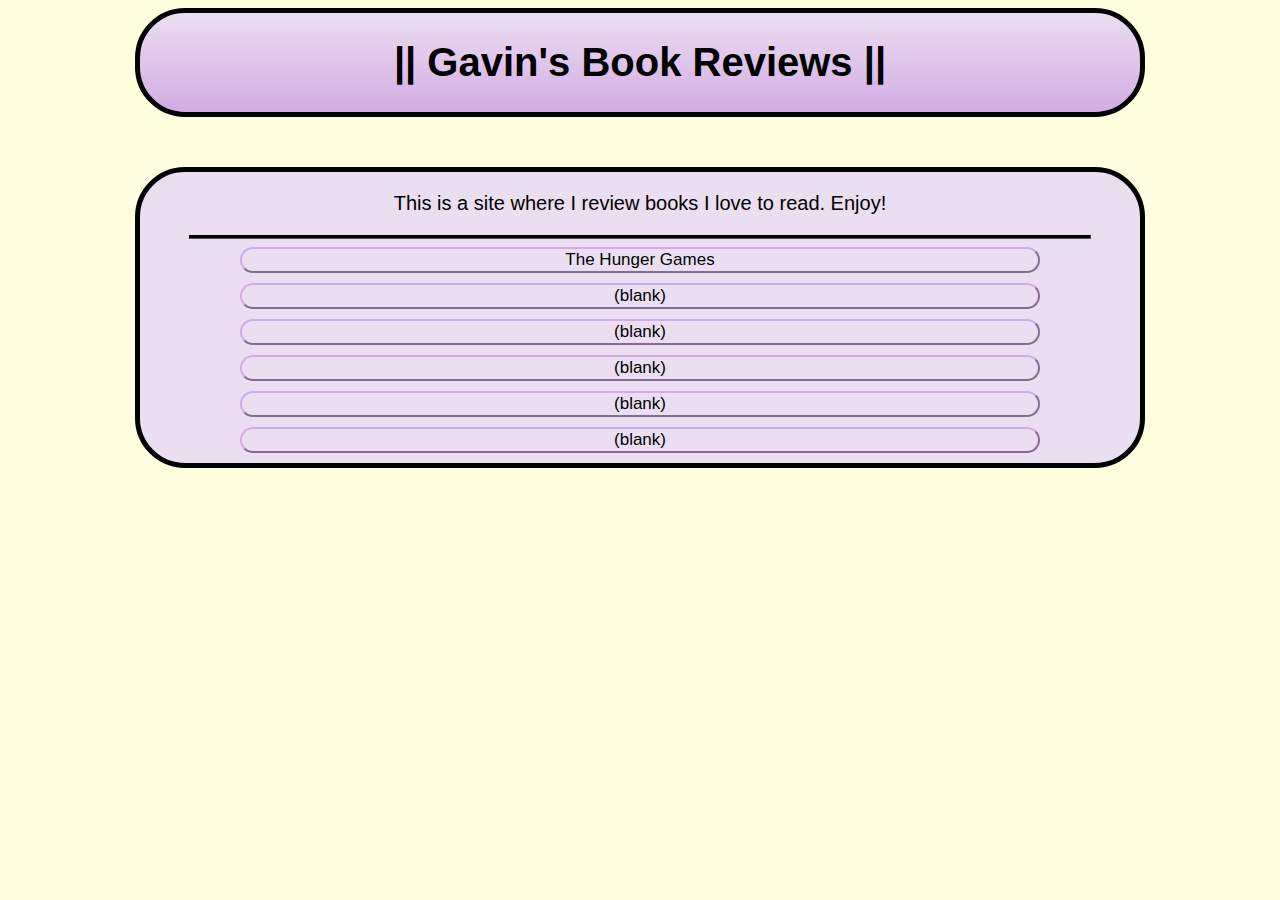
<file: index.html>
<!DOCTYPE html>
<html lang="en">
    <head>
       <link rel="stylesheet" href="styles.css">
       <meta charset="utf-8">
       <title>Gavin's Book Reviews</title>
    </head>
    <body>
        <div class="h1div"><h1 class="header1">|| Gavin's Book Reviews ||</h1></div>
        <div class="main">
            <p class="des">This is a site where I review books I love to read. Enjoy!</p>
            <hr>
            <a href="./reviews/hungergames.html"><div class="click"><button class="button">The Hunger Games</button></div></a>
            <div class="click"><button class="button">(blank)</button></div>
            <div class="click"><button class="button">(blank)</button></div>
            <div class="click"><button class="button">(blank)</button></div>
            <div class="click"><button class="button">(blank)</button></div>
            <div class="click"><button class="button">(blank)</button></div>
        </div>
    </body>
</html>
</file>
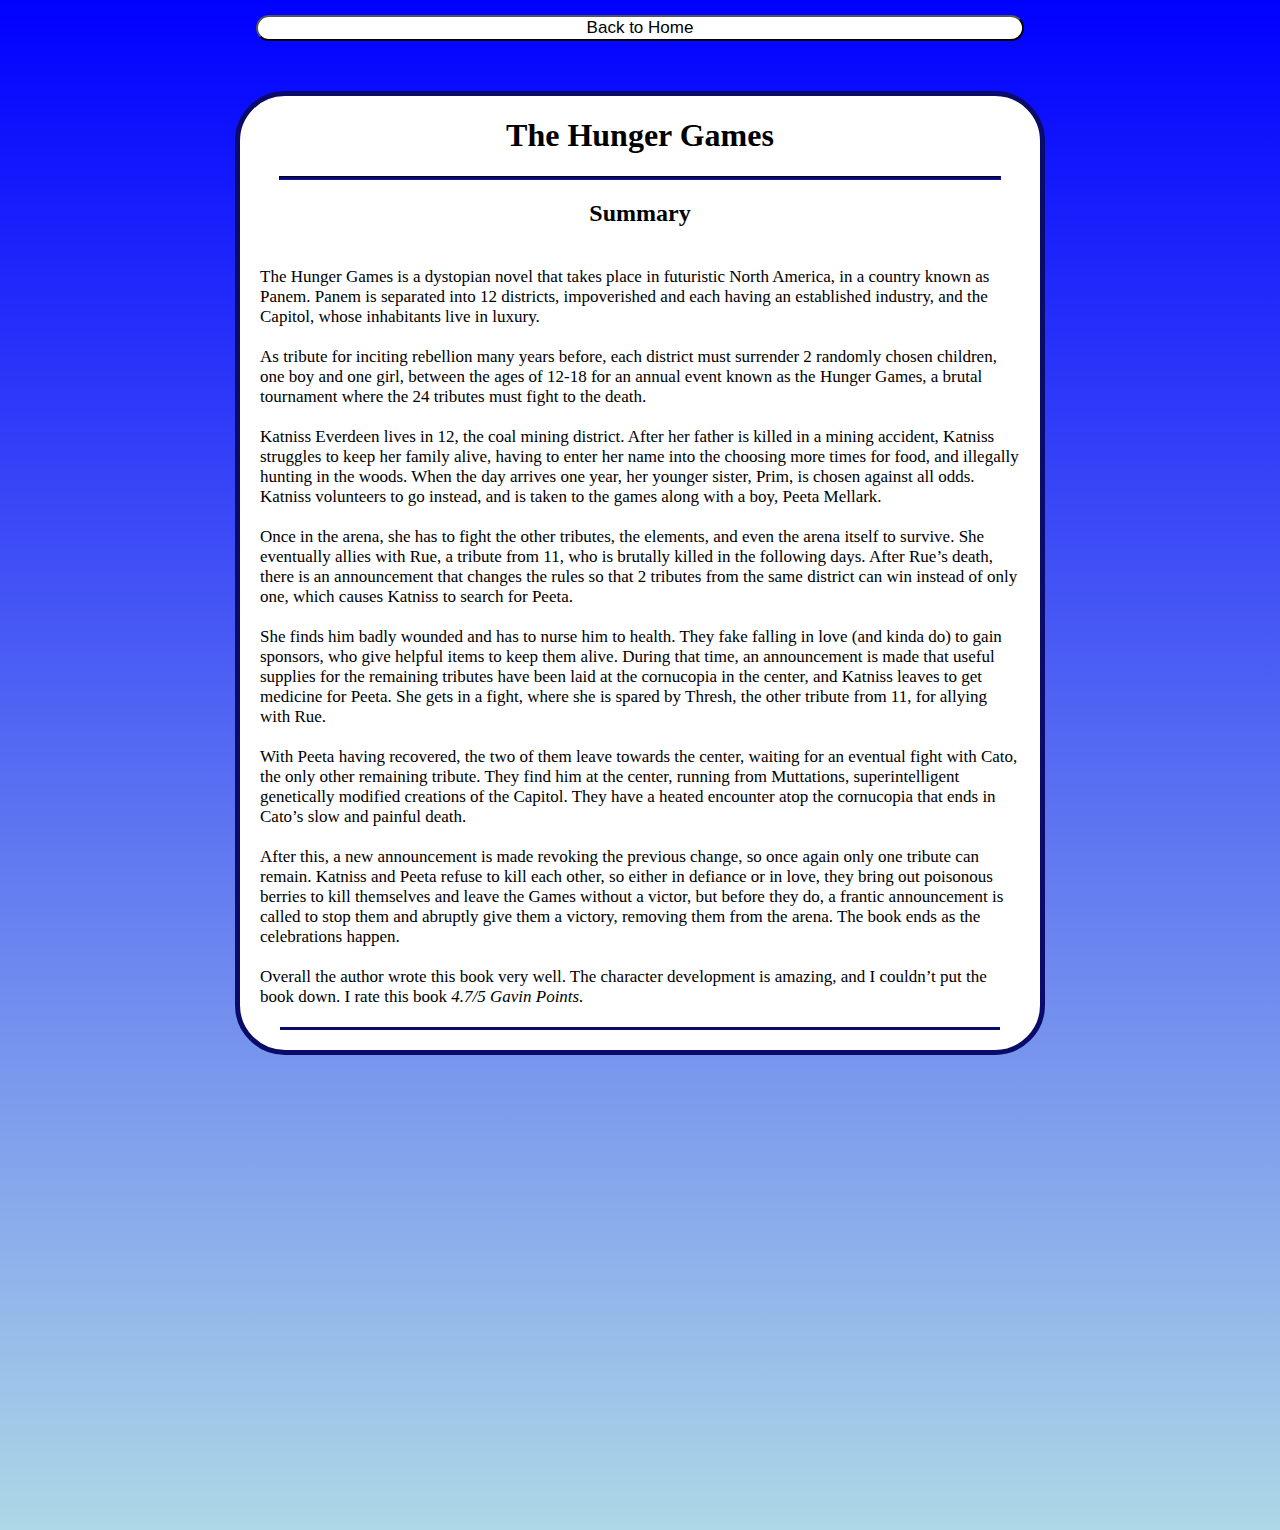
<file: reviews/hungergames.html>
<!DOCTYPE html>
<html lang="en">
    <head>
        <meta charset="utf-8">
        <title>The Hunger Games</title>
        <link href="hg.css" rel="stylesheet">
    </head>
    <body>
        
       <div class="background">
        <a href="../index.html"><div class="click"><button class="button">Back to Home</button></div></a>
        <div class="main">
            <div class="center"><h1>The Hunger Games</h1></div>
            <hr>
            <div class="center">
                <h2>
                   Summary
                </h2>
                <p>The Hunger Games is a dystopian novel that takes place in futuristic North America, in a country known as Panem. Panem is separated into 12 districts, impoverished and each having an established industry, and the Capitol, whose inhabitants live in luxury.</p> 
                <p> As tribute for inciting rebellion many years before, each district must surrender 2 randomly chosen children, one boy and one girl, between the ages of 12-18 for an annual event known as the Hunger Games, a brutal tournament where the 24 tributes must fight to the death.</p>
                <p>Katniss Everdeen lives in 12, the coal mining district. After her father is killed in a mining accident, Katniss struggles to keep her family alive, having to enter her name into the choosing more times for food, and illegally hunting in the woods.
                    When the day arrives one year, her younger sister, Prim, is chosen against all odds. Katniss volunteers to go instead, and is taken to the games along with a boy, Peeta Mellark.</p>
                <p>Once in the arena, she has to fight the other tributes, the elements, and even the arena itself to survive. She eventually allies with Rue, a tribute from 11, who is brutally killed in the following days. After Rue’s death, there is an announcement that changes the rules so that 2 tributes from the same district can win instead of only one, which causes Katniss to search for Peeta.</p>    
                <p>She finds him badly wounded and has to nurse him to health. They fake falling in love (and kinda do) to gain sponsors, who give helpful items to keep them alive. During that time, an announcement is made that useful supplies for the remaining tributes have been laid at the cornucopia in the center, and Katniss leaves to get medicine for Peeta.  She gets in a fight, where she is spared by Thresh, the other tribute from 11, for allying with Rue.</p>
                <p>With Peeta having recovered, the two of them leave towards the center, waiting for an eventual fight with Cato, the only other remaining tribute. They find him at the center, running from Muttations, superintelligent genetically modified creations of the Capitol. They have a heated encounter atop the cornucopia that ends in Cato’s slow and painful death.</p>   
                <p>After this, a new announcement is made revoking the previous change, so once again only one tribute can remain. Katniss and Peeta refuse to kill each other, so either in defiance or in love, they bring out poisonous berries to kill themselves and leave the Games without a victor, but before they do, a frantic announcement is called to stop them and abruptly give them a victory, removing them from the arena. The book ends as the celebrations happen.
                </p> <p>Overall the author wrote this book very well. The character development is amazing, and I couldn’t put the book down. I rate this book <bold>4.7/5 Gavin Points.</bold>
                </p>
                <hrtwo>
                
            </div>
        </div>
        
       </div>
    </body>
</html>
</file>
<file: styles.css>
@import url('https://fonts.cdnfonts.com/css/luminari');

body{
    background:lightyellow;
}
.header1{
  text-align: center;
  font-family: "Luminari", sans-serif;
  font-size:40px;
  min-width: 200px;
}
.h1div{
    display:block;
    margin-left:auto;
    margin-right:auto;
    height: 10%;
    max-width: 1000px;
    min-width:500px;
    border: 5px solid black;
    border-radius: 50px;
    background: linear-gradient(#ebdef1, #d2ace4);
}
.main{
    height: 60%;
    max-width: 1000px;
    min-width: 600px;
    margin-top: 50px;
    margin-left: auto;
    margin-right: auto;
    background-color:#ebdef1;
    border:5px solid black;
    border-radius:50px;
    align-items:center;
    
}
.des{
    text-align:center;
    font-family:"Luminari", sans-serif;
    font-size: 20px
}
hr{
    height:2px;
    width:90%;
    background-color:black;
    border-color:black;
}
.click{
    display:flex;
    justify-content: center;
    align-items:center;
    margin-bottom: 10px;
}
.button{
    width:80%;
    background-color:#ebdef1;
    border-color: #d2ace4;
    border-radius: 20px;
    font-size: 17px;
    
}
a{
    text-decoration: none;
}
</file>
<file: reviews/hg.css>
.background{
    width:100vw;
    height:170vh;
    background:linear-gradient(blue,lightblue);
    
}

body{
    height:100vh;
    margin:0;
   display: flex;
}
.main{
    
    max-width:800px;
    min-width:600;
    margin-left: auto;
    margin-right: auto;
    margin-top: 50px;
    background-color:white;
    border: 5px solid rgb(11, 11, 105);
    border-radius: 50px;
    align-items: center;
    justify-content: center;
    padding-bottom: 20px;
}

hr{
    height:2px;
    width:90%;
    background-color:rgb(11, 11, 105);
    border-color:rgb(11, 11, 105);
    margin: auto;
}
hrtwo{
    height:3px;
    width:90%;
    background-color:rgb(11, 11, 105);
    border-color:rgb(11, 11, 105);
    margin: auto;
    margin-top: 20px;
    margin-bottom: 0;
}
.center{
    align-items: center;
    justify-content: center;
    display: flex;
    flex-direction: column;
}
p{
    margin: 20px;
    font-size: 17px;
    margin-bottom: 0px
}
.click{
    display:flex;
    justify-content: center;
    align-items:center;
    margin-bottom: 10px;
}
.button{
    width:60%;
    background-color:white;
    border-color: black;
    border-radius: 20px;
    font-size: 17px;
    margin-top: 15px;
    margin-bottom: 0px;
}
bold{
    font-style: italic;
}
a{
    text-decoration: none;
}
</file>
